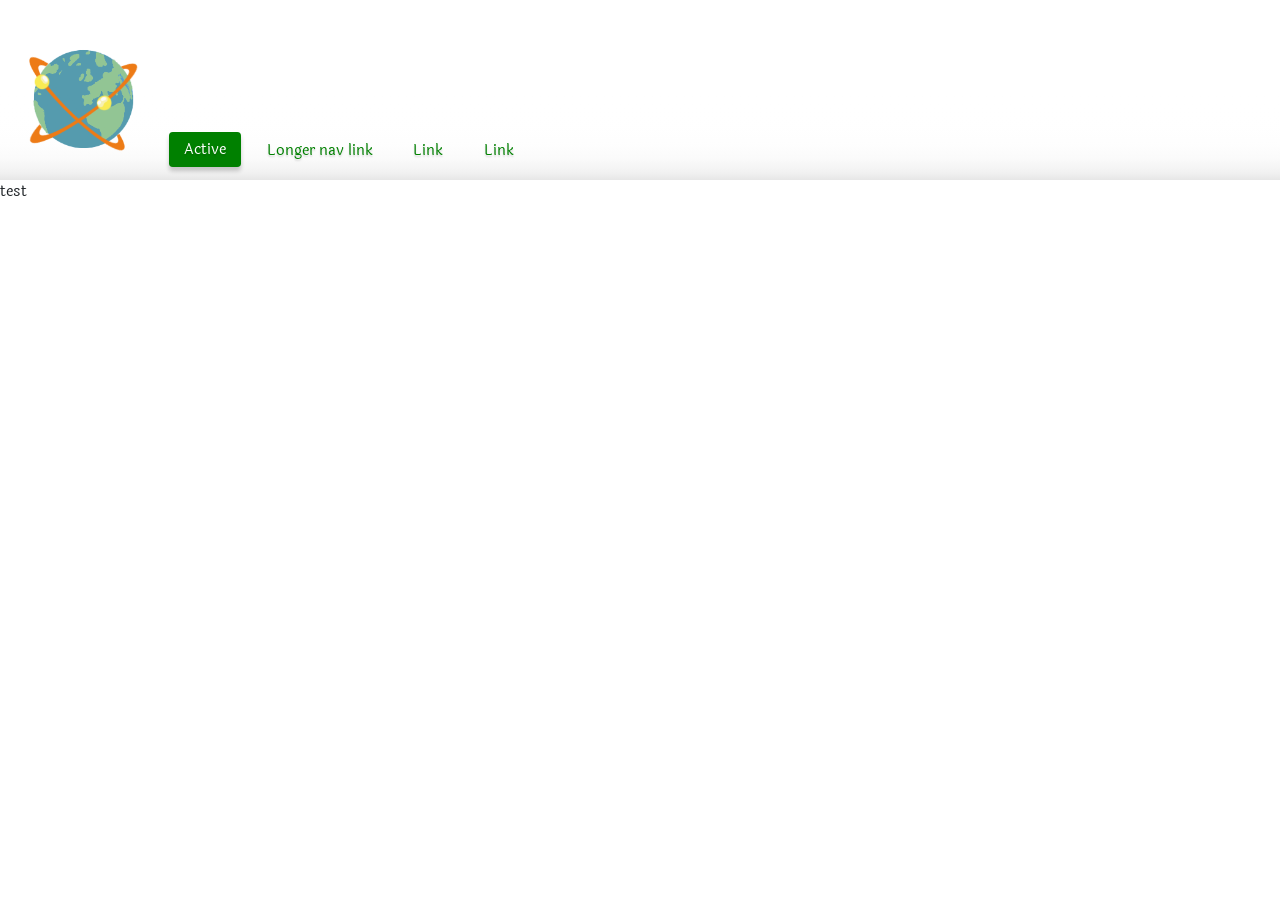
<file: base.html>
<!DOCTYPE html>
<html lang="en">

<head>
    <meta charset="utf-8" />
    <meta name="viewport" content="width=device-width, initial-scale=1, shrink-to-fit=no" />
    <meta name="description" content="" />
    <meta name="author" content="" />
    <meta name="keywords" content="HTML, CSS, JavaScript">

    <title>SITE</title>
    <link rel="icon" type="image/x-icon" href="images/favicon.ico">

    <link href="styles/style.css" rel="stylesheet" />
    <link href="scripts/bootstrap/bootstrap.min.css" rel="stylesheet" />
</head>

<body>

    <div class="mainContainer">
        <div class="headerContainer">
            <div class="logoContainer">
                <div class="logo"></div>

            </div>
            <div class="linkbarContainer">
                <div class="linkBar">
                    <ul class="nav nav-pills">
                        <li class="nav-item">
                          <a class="nav-link active" href="#">Active</a>
                        </li>
                        <li class="nav-item">
                          <a class="nav-link" href="#">Longer nav link</a>
                        </li>
                        <li class="nav-item">
                          <a class="nav-link" href="#">Link</a>
                        </li>
                        <li class="nav-item">
                          <a class="nav-link" href="#">Link</a>
                        </li>
                      </ul>
                </div>
            </div> 
        </div>


        <div class="contentContainer">
            <div class="col1">
                <div class="centre">
                <p>test</p>
                </div>
            </div>
            <div class="col2"></div>
        </div>
    </div>




    <script src="scripts/jquery/jquery-3.6.0.js"></script>
    <script src="scripts/bootstrap/bootstrap.min.js"></script>
</body>
</html>
</file>
<file: styles/style.css>
@import url('https://fonts.googleapis.com/css2?family=Fredoka+One&family=Laila:wght@500;700&display=swap');

::selection {
    background-color: rgb(200, 230, 180, 0.4);
}

html, body { 
    height: 100%;
    width: 100%;
    margin: 0;
    font-family: 'Laila', sans-serif !important;
    font-size: calc(0.7vh + 0.7vw);
}

.mainContainer {
    height: 100%;
	width: 100%;
}

.headerContainer {
	height: 20%;
    width: 100%;
	background: linear-gradient(white, 95%, rgb(230, 230, 230));
    position: relative;
}

.logoContainer{
    height:100%;
    width: Calc(7vh + 4vw);
    margin-left: 2%;
    margin-right: 1.5%;
    padding-bottom: 2.5vh;
    float: left;
}

.logo{
    background-image: url(../images/logo.png);
    background-position: bottom;
    background-repeat: no-repeat; 
    background-size:contain;
    height: 100%;
}

.linkbarContainer {
    height:100%;
	width: 80%;
    float:left;
    margin: auto auto;

    bottom: 0;

    position: relative;
}

.localisationContainer{
	width: 5vw;
    float:right;
    align-items: center;
}

.localisation{
    background: linear-gradient(lightgray, 20%, transparent);
    border-radius:  0 0 0 0.5vh ;
    padding: 0.5vh 1.5vw 0.3vh 1.5vw;
}

.deselectedFlag {
    filter: grayscale(70%);
  }

.deselectedFlag:hover{
    filter: grayscale(0%);
}

.localisation img{
    height: 4vh;
    width: auto;

    margin-top: 1vh;
}

.titleContainer {
    margin-left: 10px;
}

h1 {
    position: relative;
    font-size: 2.75em;

    font-family: 'Fredoka One', cursive !important;

    text-shadow: 0 2px 4px rgba(0, 0, 0, 0.3);
}

h1, h2 {
    color: rgb(60, 60, 60);
}


h2 { font-weight: 800; }
h3 { font-size: 135%; }
h1, h2, h3, p { cursor: default; }

.linkBar{
    width:100%;
    position: absolute; 
    bottom: 10px;
}

.buttonContainer {
    justify-content: center;
    align-items: center;
}

.nav-pills .nav-link, .nav-pills .show>.nav-link {
    color: green;
    margin-left: 10px;
}

.nav-link {
    text-shadow: 0 2px 2px rgba(0, 0, 0, 0.15);
}

.nav-link.active {
    padding-top: 6px;
    padding-bottom: 6px;

    background-color: green !important;

    box-shadow: 0 4px 4px rgba(0, 0, 0, 0.2);
}

.contentContainer {
    background-position: center;
    background-repeat: no-repeat; 
    background-size:cover;
	width: 100%;
    height:80%;
	/*overflow: hidden;*/
}

div.starField{

    z-index:1;
    position: absolute;

    background-position: center;
    background-repeat: no-repeat; 
    background-size:cover;
	width: 100%;
    height:80VH;
    
    background-image: url("../images/stars.png");

}

.backingIndex{
    background-image: linear-gradient(transparent, 80%, rgba(255,255,255, 0.1)), url("../images/backing.png");
}

.backingPowerGeneration{
    background-image: linear-gradient(transparent, 80%, rgba(255,255,255, 0.1)), url("../images/backing_powergeneration.png");
}

.backingCarbon{
    background-image: linear-gradient(transparent, 80%, rgba(255,255,255, 0.1)), url("../images/backing_carbon.png");
}
.backingGame{
    background-image: linear-gradient(transparent, 80%, rgba(255,255,255, 0.1)), url("../images/backing.png");
}
.backingSMR{
    background-image: linear-gradient(transparent, 80%, rgba(255,255,255, 0.1)), url("../images/backing_smr.png");
}

.leftContentParent { float: left; justify-content: right; }
.rightContentParent { float: right; justify-content: center; }
.fullContentParent { width: 100%; justify-content: center; padding-top: 7.5vh; position:absolute; z-index: 2}
.leftContentParent, .rightContentParent { width: 50%; height: 100%;}
.leftContentParent, .rightContentParent, .fullContentParent {
    display: flex;
    align-items: center;
}

.earthIdle {
    position: relative;
    height: 35vh;
    margin-left: 8.5vw;

    background-image: url("../images/earthchan_neutral.png");
    background-repeat: no-repeat; 
    background-size: contain;
}

.mascot {
    z-index: 3;
    position: relative;
    height: calc(60vh + 6vw);
    flex: 0 0 60VH;
    background-image: url("../images/earth_chan_float.png");
    background-repeat: no-repeat; 
    background-size: contain;
    background-clip: content-box;

}

.fullContent, .halfContent {
    z-index: 2;
    padding: calc(1vh + 1vw);
    padding-left: calc(2vh + 2vw);
    padding-right: calc(2vh + 2vw);
}

.fullContent { text-align: center; }
.halfContent { text-align: left; }

.fullContent, .halfContent, .contentBody {
    background-color: rgba(255, 255, 255, 0.8);
    border-radius: 0.75vh;
}

.halfContent {
    flex: 0 0 76.5%;
    float: right;
}

.fullContent {
    flex: 0 0 40%;
}

.footerContainer {
	height: 200px;
	background-color: #f1f1f1;
	width: 100%;
}

.indentedP {
    padding: 0;
    margin: 0;
    margin-left: 1vw;
}
</file>
